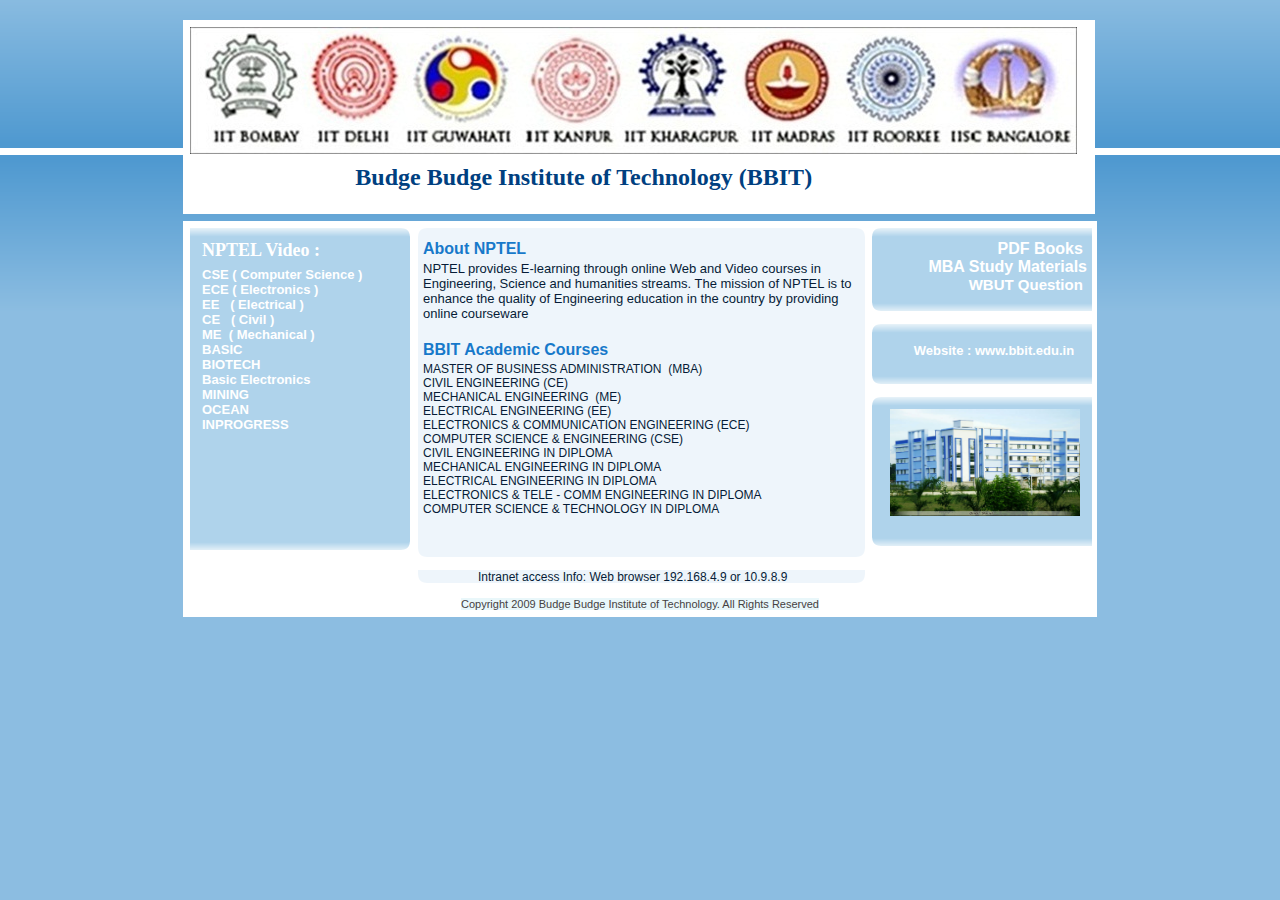
<file: old/index.html>
<!DOCTYPE html PUBLIC "-//W3C//DTD XHTML 1.0 Transitional//EN" "http://www.w3.org/TR/xhtml1/DTD/xhtml1-transitional.dtd">
<html xmlns="http://www.w3.org/1999/xhtml">
<head>
<meta http-equiv="Content-Type" content="text/html; charset=utf-8" />
<title>BBIT Intranet </title>
<link rel="stylesheet" type="text/css" href="style.css" />
</head>
<body>

<div id="container" style="WIDTH: 914px; HEIGHT: 630px">
	<div id="header" style="WIDTH: 898px; HEIGHT: 180px">
	    <div id="picture" style="WIDTH: 887px; HEIGHT: 137px">
            <h1>  </h1>
            <h1>  </h1>
            <h1>  </h1>
            <p>&nbsp;&nbsp;&nbsp;&nbsp;&nbsp;&nbsp;  </p>
            <p>&nbsp;&nbsp;&nbsp;&nbsp;&nbsp;&nbsp;&nbsp;&nbsp;&nbsp;&nbsp;&nbsp;&nbsp;&nbsp;&nbsp;&nbsp;&nbsp;&nbsp;&nbsp;&nbsp;&nbsp;<font 
size=3>&nbsp;&nbsp;&nbsp;&nbsp;&nbsp;&nbsp;&nbsp;&nbsp; 
&nbsp;&nbsp;&nbsp;&nbsp;&nbsp;&nbsp;&nbsp;&nbsp;&nbsp;&nbsp;&nbsp;&nbsp;&nbsp;&nbsp;&nbsp;&nbsp;&nbsp;&nbsp;&nbsp;&nbsp;&nbsp;&nbsp;&nbsp;&nbsp;&nbsp;&nbsp;&nbsp;&nbsp;&nbsp;&nbsp;&nbsp;&nbsp;&nbsp;&nbsp;&nbsp;&nbsp;&nbsp;&nbsp;&nbsp;&nbsp;&nbsp;&nbsp;&nbsp;&nbsp;&nbsp;&nbsp;&nbsp;&nbsp;&nbsp;&nbsp;&nbsp;&nbsp;&nbsp;&nbsp;&nbsp;&nbsp;&nbsp;&nbsp;&nbsp;&nbsp;&nbsp; 
</font>&nbsp;&nbsp;  </p>
        </div>&nbsp;&nbsp;&nbsp;&nbsp;&nbsp;&nbsp;&nbsp;&nbsp;&nbsp;&nbsp;&nbsp;&nbsp;&nbsp;&nbsp;&nbsp;&nbsp;&nbsp;&nbsp;&nbsp;&nbsp;&nbsp;&nbsp;&nbsp;&nbsp;&nbsp;&nbsp;&nbsp;&nbsp;<font 
face=Tahoma>&nbsp;&nbsp;&nbsp;&nbsp;&nbsp;&nbsp;&nbsp;&nbsp;&nbsp;&nbsp;&nbsp;&nbsp;&nbsp;&nbsp;&nbsp;&nbsp;&nbsp;&nbsp;&nbsp;&nbsp;&nbsp;&nbsp;&nbsp; 
</font> 
<strong><font size="5" color="#004080" face="Tahoma">Budge Budge Institute of Technology (BBIT)</font> 
</strong>
    </div>
    <div id="main">
    <div id="leftcol_container" style="WIDTH: 221px; HEIGHT: 370px">
    	<div class="leftcol" style="WIDTH: 210px; HEIGHT: 292px">
        	<h2><font color="#ffffff" size="4" 
face="Verdana"  >NPTEL Video :</font></h2>
        	<h2><font size="2"><font color="#ffffff">CSE ( Computer Science 
)<br>ECE ( Electronics )<br>EE&nbsp; &nbsp;( Electrical )<br>CE&nbsp; &nbsp;( Civil 
)<br>ME&nbsp;&nbsp;( Mechanical )<br>BASIC<br>BIOTECH<br>Basic 
Electronics<br>MINING<br>OCEAN<br>INPROGRESS</font> </font></h2>
            <p>&nbsp;</p>
      </div>
      <div class="leftcol_bottom" style="WIDTH: 220px; HEIGHT: 43px"></div>
      </div>
      
        <div id="maincol_container">
        <div class="maincol" style="WIDTH: 437px; HEIGHT: 299px">          
        <h2><font size="3"><a href="http://nptel.iitm.ac.in/" >About 
NPTEL</a> </font> </h2>
        <p><font size="2">NPTEL provides E-learning through online 
Web and Video courses in Engineering, Science and humanities streams. The 
mission of NPTEL is to enhance the quality of Engineering education in the 
country by providing online courseware</font>                                                                        <br >
          <br >
        </p>
        
        <h2><font size="3"><a 
href="http://bbit.edu.in/academic_courses.htm">BBIT Academic Courses</a>  </font>  </h2>
        <p>MASTER OF BUSINESS ADMINISTRATION&nbsp; (MBA)&nbsp; 
<br>CIVIL ENGINEERING (CE)<br>MECHANICAL ENGINEERING&nbsp; (ME)<br>ELECTRICAL 
ENGINEERING (EE)<br>ELECTRONICS &amp; COMMUNICATION ENGINEERING (ECE) 
<br>COMPUTER SCIENCE &amp; ENGINEERING (CSE)<br>CIVIL ENGINEERING IN 
DIPLOMA<br>MECHANICAL ENGINEERING IN DIPLOMA<br>ELECTRICAL ENGINEERING IN 
DIPLOMA<br>ELECTRONICS &amp; TELE - COMM ENGINEERING IN DIPLOMA <br>                                               COMPUTER SCIENCE &amp; TECHNOLOGY IN DIPLOMA 
        <p>                                                                 
        </p>
        <p>&nbsp;</p>
        </div>
        <div class="maincol_bottom" style="WIDTH: 447px"></div>
        <div class="maincol_bottom">&nbsp;&nbsp; 
&nbsp;&nbsp;&nbsp;&nbsp;&nbsp;&nbsp;&nbsp;&nbsp;&nbsp;&nbsp;&nbsp;&nbsp;&nbsp; &nbsp;Intranet 
access Info: Web browser 192.168.4.9 or 10.9.8.9</div>
        </div>
        
        
     <div id="rightcol_container">
        
        
        <div class="rightcol">
        	<ul>
            	<li><font color="#ffffff" size="3">PDF 
  Books</font><font color="#ffffff">&nbsp; </font>
            	<li><font color="#ffffff" size="3">MBA Study Materials</font>
            	<li><font color="#ffffff"> 
WBUT 
  Question&nbsp; 
</font></li>
            </ul>
        </div>
        <div class="rightcol_bottom"></div>
        
        <div class="rightcol">
        <h2><font color="#ffffff" size="2">Website : </font><a 
href="http://www.bbit.edu.in"><font color="#ffffff" 
size=2>www.bbit.edu.in</font></a>&nbsp;</h2>
        </div>
        <div class="rightcol_bottom"></div>
        
        <div class="rightcol" style="WIDTH: 210px; HEIGHT: 119px">
        <h2><img style="WIDTH: 190px; HEIGHT: 107px" border="0" 
hspace=0 src="AD4.jpg" width=775 height=515></h2>
        	<ul>
            	<li></li>
            </ul>
        </div>
        <div class="rightcol_bottom" style="WIDTH: 220px; HEIGHT: 33px"></div>
        
        
        </div>
        <div class="clear"></div>
        
         <div id="footer"><h3><span 
style="WIDOWS: 2; TEXT-TRANSFORM: none; BACKGROUND-COLOR: rgb(233,247,250); TEXT-INDENT: 0px; LETTER-SPACING: normal; DISPLAY: inline !important; FONT: 11px Tahoma, Arial, Helvetica; WHITE-SPACE: normal; ORPHANS: 2; FLOAT: none; COLOR: rgb(69,65,65); WORD-SPACING: 0px; -webkit-text-size-adjust: auto; -webkit-text-stroke-width: 0px">Copyright 
2009 Budge Budge Institute of Technology. All Rights 
Reserved</span></h3></div>
  </div>

</div>
</body>
</html>
</file>
<file: old/style.css>
@charset "utf-8";
/* CSS Document */

body {
	margin: 0;
	padding: 0;
	text-align: left;
	font: 12px Arial, Helvetica, sans-serif;
	color: #061C37;
	background: #8CBDE1;
	background-image:url(images/background.png);
	background-repeat:repeat-x;
}

*
{
margin:0px;
padding:0px;
}

#header
{
width:900px;
height:237px;
padding:7px 7px 7px 7px;
background-color:#FFFFFF;
margin-bottom:7px;
margin-top:20px;
}

#picture
{
	width:900px;
	height:237px;
	background-image:url(images/picture.jpg);
	background-repeat:no-repeat;	
}


h1, h2, h3
{
	padding:0px;
	margin:0px;
}

#header h1
{
position:relative;
left:12px;	
top:10px;
color:#EEF5FD;
font-size:40px;
}

#header h2
{
position:relative;
display:block;
float:right;
top:158px;
margin-right:11px;
font-size:20px;
color:#2661CE;
}



#container
{
width:914px;
margin:0px auto 0px auto;
}

#main
{
	display:block;
background-color:#FFFFFF;
padding-top:7px;
padding-bottom:7px;
}

.leftcol h2
{
	text-align:left;
	margin-left:7px;
	font-size:21px;
	color: #1D5174;
	margin-bottom:6px;
}

.rightcol h2
{
	text-align:right;
	margin-right:7px;
	font-size:21px;
	color: #1D5174;
	margin-bottom:6px;
}


.maincol h2
{
color:#498DD8;
margin-bottom:3px;
}

.maincol p
{
margin-bottom:6px;
}




.clear
{
clear:both;	
}


#leftcol_container, #maincol_container, #rightcol_container
{
float:left;
margin-left:7px;
}


#leftcol_container, #rightcol_container
{
	width:220px;
}
#maincol_container
{
width:447px;	
	
}


.leftcol_bottom
{
background-image:url(images/leftcol_bottom.png)	;
background-repeat:no-repeat;
width:220px;
height:13px;
margin-bottom:13px;
}

.rightcol_bottom
{
background-image:url(images/rightcol_bottom.png)	;
background-repeat:no-repeat;
width:220px;
height:13px;
margin-bottom:13px;
}


.maincol_bottom
{
background-image:url(images/maincol_bottom.png)	;
background-repeat:no-repeat;
width:447px;
height:13px;
margin-bottom:13px;
}


.leftcol, .maincol, .rightcol
{
clear:both;	
padding-left:5px;
padding-right:5px;	
padding-bottom:5px;	
padding-top:12px;
}



.leftcol
{
display:block;
background-color:#AFD3EB;
background-image:url(images/leftcol_top.png);
background-repeat:no-repeat;
width:210px;

}


a,a:visited
{
	text-decoration:none;
	color:#1779CA;
}

a:hover
{
	color:#7DBDEC;
	border-bottom: #7DBDEC dotted 1px;
}

.leftcol ul, .rightcol ul
{
list-style:none;
font-size:15px;
font-weight:bold;
}

.rightcol ul
{
text-align:right;	
	
}

.rightcol 
{
text-align:right;
}

.maincol
{
display:block;
background-image:url(images/maincol_top.png);
background-repeat:no-repeat;
background-color:#EEF5FB;
width:437px;
}

.rightcol
{
display:block;
background-color:#AFD3EB;
background-image:url(images/rightcol_top.png);
background-repeat:no-repeat;
width:210px;
}
#footer h3
{
font-size:12px;
width:inherit;	
text-align:center;
margin:0 auto 0 auto;
	
	
}
</file>
